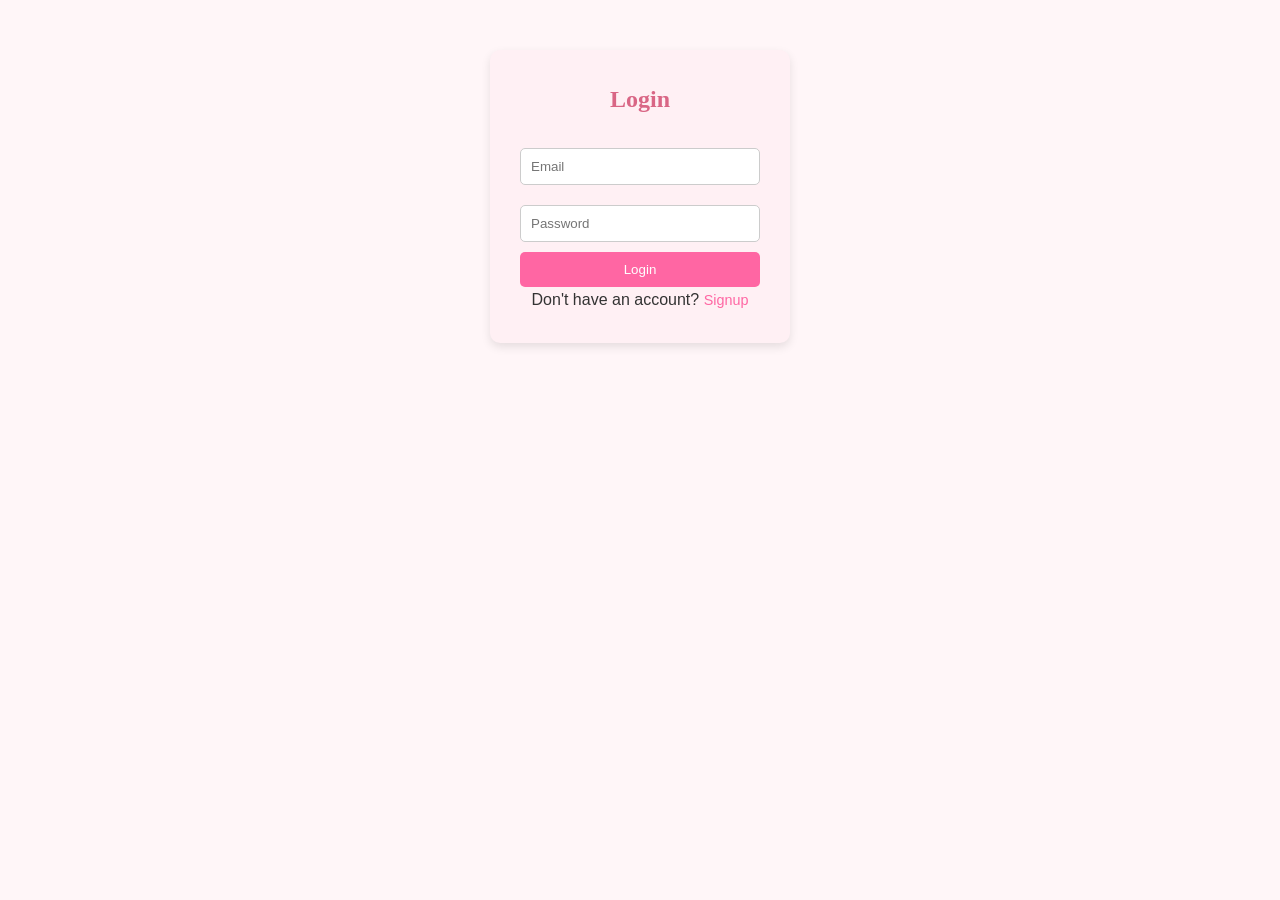
<file: login.html>
<!DOCTYPE html>
<html lang="en">
<head>
    <meta charset="UTF-8">
    <title>Login | Velora</title>
    <link rel="stylesheet" href="style.css">
</head>
<body>
    <div class="form-container">
        <h2>Login</h2>
        <form action="#" method="post">
            <input type="email" name="email" placeholder="Email" required>
            <input type="password" name="password" placeholder="Password" required>
            <button type="submit">Login</button>
        </form>
        <p>Don't have an account? <a href="signup.html">Signup</a></p>
    </div>
</body>
</html>
</file>
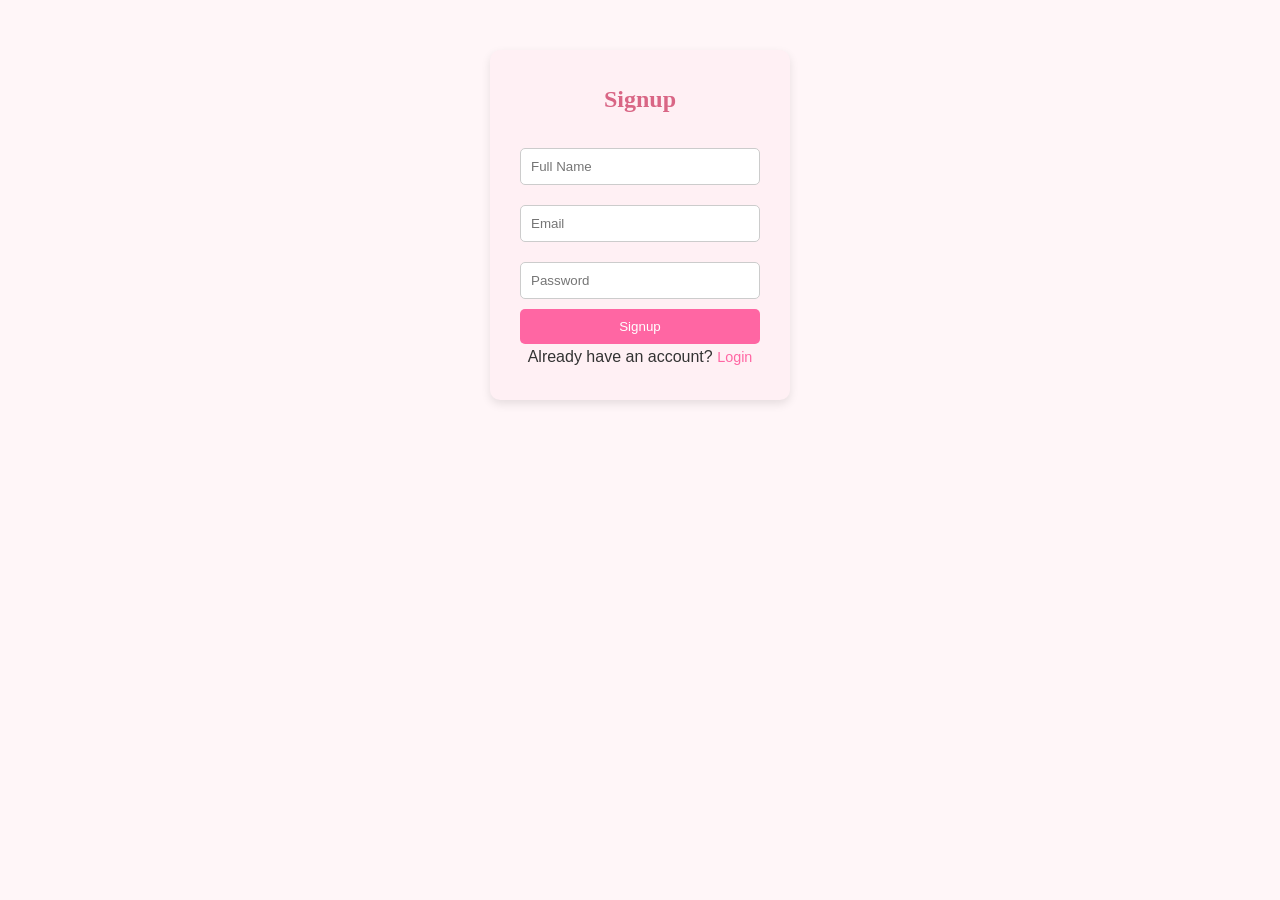
<file: signup.html>
<!DOCTYPE html>
<html lang="en">
<head>
    <meta charset="UTF-8">
    <title>Signup | Velora</title>
    <link rel="stylesheet" href="style.css">
</head>
<body>
    <div class="form-container">
        <h2>Signup</h2>
        <form action="#" method="post">
            <input type="text" name="name" placeholder="Full Name" required>
            <input type="email" name="email" placeholder="Email" required>
            <input type="password" name="password" placeholder="Password" required>
            <button type="submit">Signup</button>
        </form>
        <p>Already have an account? <a href="login.html">Login</a></p>
    </div>
</body>
</html>
</file>
<file: style.css>
/* Reset some default styles */
* {
    margin: 0;
    padding: 0;
    box-sizing: border-box;
    font-family: 'Poppins', sans-serif;
}

/* Body & Background */
body {
    background-color: #fff6f8; /* very light blush */
    color: #333;
    line-height: 1.6;
}

/* Navbar */
.navbar {
    display: flex;
    justify-content: space-between;
    align-items: center;
    padding: 1rem 3rem;
    background-color: #ffe6eb; /* soft blush */
    position: sticky;
    top: 0;
    z-index: 1000;
}
.navbar .logo {
    font-family: 'Playfair Display', serif;
    font-size: 1.8rem;
    font-weight: 600;
    color: #d96685; /* muted rose */
}
.nav-links a {
    margin-left: 2rem;
    text-decoration: none;
    color: #d96685; /* muted rose */
    font-weight: 500;
    transition: 0.3s;
}
.nav-links a:hover {
    color: #e65485; /* gentle pink hover */
}

/* Navbar Login/Signup buttons */
.nav-links a.login-btn,
.nav-links a.signup-btn {
    padding: 6px 15px;
    margin-left: 10px;
    border-radius: 5px;
    color: white;
    text-decoration: none;
    font-weight: 500;
    transition: 0.3s;
}
.nav-links a.login-btn {
    background-color: #ff66a3;
}
.nav-links a.signup-btn {
    background-color: #ff3399;
}
.nav-links a.login-btn:hover,
.nav-links a.signup-btn:hover {
    opacity: 0.8;
}

/* Hero */
.hero {
    position: relative;
    display: flex;
    justify-content: center;
    align-items: center;
    height: 70vh;
    text-align: center;
    background-image: url('https://images.unsplash.com/photo-1521334884684-d80222895322?crop=entropy&cs=tinysrgb&fit=max&fm=jpg&q=80&w=1600');
    background-size: cover;
    background-position: center;
    background-repeat: no-repeat;
    color: #fff;
}
.hero h1,
.hero p,
.hero button {
    position: relative;
    z-index: 2; /* stays above background image */
}
.hero h1 {
    font-family: 'Playfair Display', serif;
    font-size: 3rem;
    color: #fff;
}
.hero p {
    font-size: 1.5rem;
    margin: 1rem 0;
    color: #fff;
}
.hero button {
    padding: 0.8rem 2rem;
    background-color: #ffb3c6; /* gentle pink button */
    border: none;
    border-radius: 25px;
    color: white;
    cursor: pointer;
    transition: 0.3s;
}
.hero button:hover {
    background-color: #ff80aa; /* slightly stronger pink */
}

/* Collection / Cards */
.collection {
    padding: 3rem;
    text-align: center;
}
.collection h2 {
    font-family: 'Playfair Display', serif;
    color: #d96685;
    margin-bottom: 2rem;
    font-size: 2.2rem;
}
.categories {
    display: flex;
    justify-content: center;
    flex-wrap: wrap;
    gap: 2rem;
}
.category-card {
    background-color: #fff0f4; /* very light blush */
    border-radius: 15px;
    overflow: hidden;
    width: 250px;
    box-shadow: 0 4px 15px rgba(0,0,0,0.1);
    transition: transform 0.3s;
}
.category-card:hover {
    transform: scale(1.05);
}
.category-card img {
    width: 100%;
    height: 300px;
    object-fit: cover;
}
.category-card h3 {
    color: #d96685;
    margin: 1rem 0 0.5rem;
}
.category-card p {
    font-size: 0.9rem;
    margin-bottom: 1rem;
    color: #a64d75;
}
.view-btn {
    margin-bottom: 1rem;
    padding: 0.5rem 1.5rem;
    background-color: #ffb3c6;
    color: white;
    border: none;
    border-radius: 20px;
    cursor: pointer;
}
.view-btn:hover {
    background-color: #ff80aa;
}

/* About & Contact */
.about, .contact {
    padding: 3rem;
    text-align: center;
}
.about h2, .contact h2 {
    font-family: 'Playfair Display', serif;
    color: #d96685;
    margin-bottom: 1rem;
    font-size: 2rem;
}
.about p, .contact button {
    margin-top: 1rem;
    color: #333;
}

/* Contact buttons */
.contact button {
    margin: 0.5rem;
    padding: 0.8rem 2rem;
    background-color: #ffb3c6;
    border: none;
    border-radius: 25px;
    color: white;
    cursor: pointer;
    transition: 0.3s;
}
.contact button:hover {
    background-color: #ff80aa;
}

/* Footer */
footer {
    background-color: #ffe6eb;
    padding: 1rem;
    text-align: center;
    color: #d96685;
}

/* Forms (Login/Signup) */
.form-container {
    width: 300px;
    margin: 50px auto;
    padding: 30px;
    background: #fff0f4;
    border-radius: 10px;
    box-shadow: 0 4px 10px rgba(0,0,0,0.1);
    text-align: center;
}
.form-container h2 {
    margin-bottom: 20px;
    color: #d96685;
    font-family: 'Playfair Display', serif;
}
.form-container input {
    width: 100%;
    padding: 10px;
    margin: 10px 0;
    border-radius: 5px;
    border: 1px solid #ccc;
}
.form-container button {
    width: 100%;
    padding: 10px;
    background-color: #ff66a3;
    border: none;
    color: white;
    border-radius: 5px;
    cursor: pointer;
    transition: 0.3s;
}
.form-container button:hover {
    background-color: #ff3399;
}
.form-container a {
    color: #ff66a3;
    text-decoration: none;
    font-size: 0.9rem;
}
</file>
